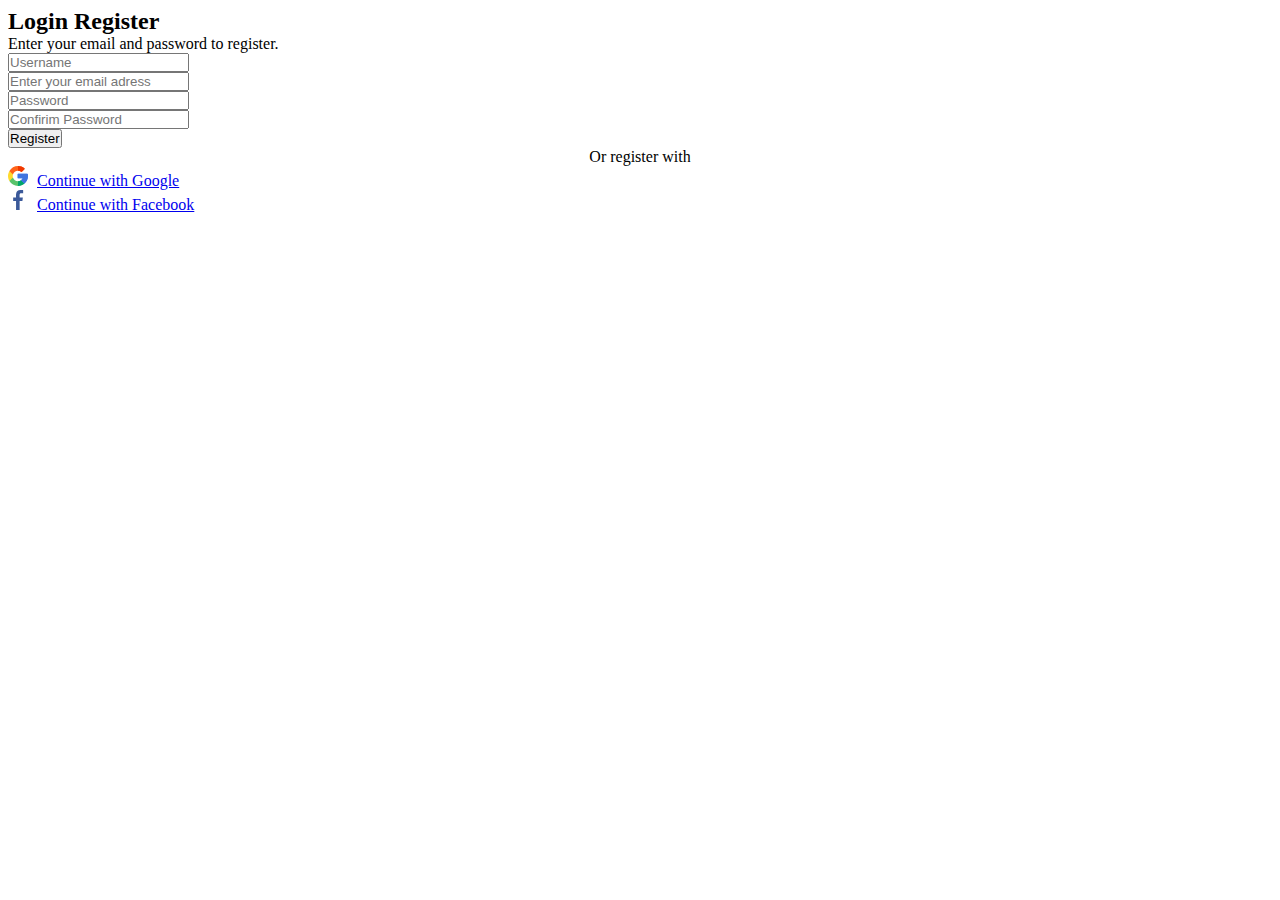
<file: registration.html>
<!DOCTYPE html>
<html lang="en">
<head>
    <meta charset="UTF-8">
    <meta name="viewport" content="width=device-width, initial-scale=1.0">
    <title>greenshop</title>
    <link rel="stylesheet" type="text/css" href="css/style_preproc.css">
</head>
<body>
    <div class="box">
    <h2 class="log_reg">Login <span class="log_reg1">Register</span></h2>
<p class="Login">Enter your email and password to register.</p>
<form>
    <div class="input">
    <form action="#" method="get" name="register" >
        <input class="text" id="Username" type="text" name="first_name"  placeholder="Username">
    </div>
    
    <div class="input">
        <form action="#" method="get" name="register" >
            <input class="text" id="Email" type="text" name="Email"  placeholder="Enter your email adress">
        </div>

        <div class="input">
        <form action="#" method="get" name="register">
            <input class="text" id="password" type="text" name="password"  placeholder="Password">
        </div>
        <div class="input2">
            <form action="#" method="get" name="register">
                <input class="text" id="password" type="text" name="password"  placeholder="Confirim Password">
            </div>
           
            <div class="button">
                <button class="button2" type="submit">Register</button>
                </div>

                <p class="register" style="text-align: center;">Or register with</p>
            
                <div class="reg">
                    <a href="#" > <img src="images/Group.svg" alt="Google" style="padding-right: 9px;">Continue with Google</a>
                  </div>          
                
                <div class="reg">
                    <a href="#"><img src="images/facebook 1.svg" alt="Facebook" style="padding-right: 9px;">Continue with Facebook</a>
                </div>
</form>
</body>
</html>
</file>
<file: css/style_preproc.css>
@charset "UTF-8";

@font-face {
  font-family: "cera_proregular";
  src: url("../fonts/cerapro-regular-webfont.eot");
  src: url("../fonts/cerapro-regular-webfont.eot?#iefix") format("embedded-opentype"), url("../fonts/cerapro-regular-webfont.woff2") format("woff2"), url("../fonts/cerapro-regular-webfont.woff") format("woff"), url("../fonts/cerapro-regular-webfont.ttf") format("truetype"), url("../fonts/cerapro-regular-webfont.svg#cera_proregular") format("svg");
  font-weight: normal;
  font-style: normal;
}
@font-face {
  font-family: "Cera_Pro_Bold";
  src: local("Cera Pro Bold"), local("Cera-Pro-Bold"), url("../fonts/CeraPro-Bold/CeraPro-Bold.woff2") format("woff2"), url("../fonts/CeraPro-Bold/CeraPro-Bold.woff") format("woff"), url("../fonts/CeraPro-Bold/CeraPro-Bold.ttf") format("truetype");
  font-weight: 700;
  font-style: normal;
}
@font-face {
  font-family: "Cera_Pro_Black";
  src: local("../fonts/CeraPro-Black/Cera Pro Black"), local("Cera-Pro-Black"), url("../fonts/CeraPro-Black/CeraPro-Black.woff2") format("woff2"), url("../fonts/CeraPro-Black/CeraPro-Black.woff") format("woff"), url("../fonts/CeraPro-Black/CeraPro-Black.ttf") format("truetype");
  font-weight: 900;
  font-style: normal;
}
@font-face {
  font-family: "Cera_Pro_Medium";
  src: local("Cera Pro Medium"), local("Cera-Pro-Medium"), url("../fonts/CeraPro-Medium/CeraPro-Medium.woff2") format("woff2"), url("../fonts/CeraPro-Medium/CeraPro-Medium.woff") format("woff"), url("../fonts/CeraPro-Medium/CeraPro-Medium.ttf") format("truetype");
  font-weight: 500;
  font-style: normal;
}
.container {
  max-width: 1200px;
  margin: auto;
}

body * {
  padding: 0;
  margin: 0;
  box-sizing: border-box;
}
body #preloader_Registration {
  position: fixed;
  top: 0;
  left: 0;
  width: 100%;
  height: 100%;
  background-color: #e5e5e5;
  display: flex;
  align-items: center;
  justify-content: center;
  z-index: 1000;
  animation: fadeOut 1s ease 2s forwards;
}
body #preloader_Registration .loader_Registration {
  border: 20px solid #f3f3f3;
  border-radius: 50%;
  border-top: 20px solid #46a358;
  width: 200px;
  height: 200px;
  animation: spin 1s linear infinite;
}
@keyframes spin {
  0% {
    transform: rotate(0deg);
  }
  100% {
    transform: rotate(360deg);
  }
}
@keyframes fadeOut {
  0% {
    opacity: 1;
  }
  100% {
    opacity: 0;
    visibility: hidden;
  }
}
body .blok {
  font-family: "cera_proregular";
  max-width: 500px;
  border: solid 2px black;
  margin: auto;
  padding: 50px 100px 0 100px;
}
@media screen and (max-width: 440px) {
  body .blok {
    max-width: 440px;
    padding: 50px 50px 0 50px;
  }
}
@media screen and (max-width: 390px) {
  body .blok {
    max-width: 390px;
    padding: 40px 50px 0 50px;
  }
}
@media screen and (max-width: 320px) {
  body .blok {
    max-width: 320px;
    padding: 40px 30px 0 30px;
  }
}
body .blok h1 {
  font-weight: 500;
  font-size: 20px;
  line-height: 80%;
  color: #3d3d3d;
  text-align: center;
  margin-bottom: 40px;
}
body .blok h1 #text_I {
  font-weight: 250;
  font-size: 18px;
  line-height: 89%;
  color: #3d3d3d;
}
body .blok h1 #text_Register {
  color: #46a358;
}
body .blok h2 {
  color: #3d3d3d;
  font-size: 13px;
  line-height: 123%;
  font-weight: 400;
  margin-bottom: 14px;
}
body .blok form {
  position: relative;
  margin-bottom: 25px;
}
body .blok form input {
  position: relative;
  width: 300px;
  height: 40px;
  border: solid 1px #EAEAEA;
  border-radius: 5px;
  padding-left: 14px;
  font-weight: 400;
  font-size: 14px;
  line-height: 114%;
  color: #a5a5a5;
  margin-bottom: 16px;
}
@media screen and (max-width: 390px) {
  body .blok form input {
    width: 250px;
  }
}
body .blok form .Hide {
  position: absolute;
  width: 20px;
  height: 20px;
  left: 270px;
  top: 122px;
  background-color: #ffffff;
  border: none;
}
@media screen and (max-width: 390px) {
  body .blok form .Hide {
    left: 220px;
  }
}
body .blok .batonRegister {
  width: 300px;
  height: 45px;
  background-color: #46a358;
  border-radius: 5px;
  margin-bottom: 36px;
}
@media screen and (max-width: 390px) {
  body .blok .batonRegister {
    width: 250px;
  }
}
body .blok .batonRegister .textRegister {
  color: #fff;
  font-weight: 700;
  font-size: 16px;
  line-height: 100%;
}
body .blok .orRegister {
  display: flex;
  align-items: center;
  justify-content: center;
  text-align: center;
  font-weight: 400;
  font-size: 13px;
  line-height: 123%;
  color: #3d3d3d;
  margin-bottom: 27px;
  white-space: nowrap;
}
body .blok .orRegister:before {
  content: "";
  flex: 1;
  border-bottom: 1px solid #eaeaea;
  margin: 2px 7px 0 0;
}
body .blok .orRegister:after {
  content: "";
  flex: 1;
  border-bottom: 1px solid #eaeaea;
  margin: 2px 0 0 7px;
}
body .blok a {
  display: flex;
  text-decoration: none;
  width: 300px;
  height: 40px;
  font-weight: 500;
  font-size: 13px;
  line-height: 123%;
  text-align: center;
  color: #727272;
  border: solid 1px #EAEAEA;
  border-radius: 5px;
  justify-content: center;
  align-items: center;
  margin-bottom: 15px;
}
@media screen and (max-width: 390px) {
  body .blok a {
    width: 250px;
  }
}
body .blok a img {
  margin-right: 9px;
}
body .blok .footer_green {
  width: 497px;
  height: 5px;
  background-color: #46a358;
  margin-top: 40px;
  margin-left: -100px;
}

header {
  padding-top: 20px;
  margin-bottom: 7px;
}
@media screen and (max-width: 1200px) {
  header {
    margin-right: 10px;
    margin-left: 10px;
  }
}
@media screen and (max-width: 992px) {
  header {
    max-width: 992px;
  }
}
@media screen and (max-width: 820px) {
  header {
    max-width: 820px;
  }
}
@media screen and (max-width: 768px) {
  header {
    max-width: 768px;
  }
}

header .container {
  display: flex;
  justify-content: space-between;
  align-items: center;
  border-bottom: 1px solid rgba(70, 163, 88, 0.5);
}
@media screen and (max-width: 540px) {
  header .container {
    flex-direction: column;
    position: relative;
    align-items: stretch;
  }
}
header .container .logo {
  margin-bottom: 18px;
  display: inline-block;
}
@media screen and (max-width: 540px) {
  header .container .logo {
    margin-left: 15px;
    margin-bottom: 50px;
  }
}
header .container nav ul {
  display: flex;
  gap: 50px;
}
@media screen and (max-width: 768px) {
  header .container nav ul {
    gap: 15px;
  }
}
@media screen and (max-width: 540px) {
  header .container nav ul {
    gap: 30px;
    position: absolute;
    left: 15px;
    right: 15px;
    top: 45px;
  }
}
header .container nav ul li a {
  font-family: "cera_proregular";
  font-weight: 400;
  font-size: 16px;
  color: #3d3d3d;
  text-decoration: none;
}
header .container nav ul li:after {
  display: block;
  width: 0;
  content: "";
  background-color: #46a358;
  height: 3px;
  margin-top: 25px;
  transition: 0.4s;
}
header .container nav ul li:hover:after {
  width: 100%;
}
header .container nav ul li:hover .sab_menu {
  display: flex;
}
header .container nav ul .dropdown {
  position: relative;
}
header .container nav ul .dropdown .sab_menu {
  padding-top: 40px;
  position: absolute;
  min-width: 188px;
  flex-direction: column;
  gap: 0;
  display: none;
}
@media screen and (max-width: 540px) {
  header .container nav ul .dropdown .sab_menu {
    left: -50px;
  }
}
header .container nav ul .dropdown .sab_menu li {
  background: #edf6ee;
}
header .container nav ul .dropdown .sab_menu li:after {
  display: none;
}
header .container nav ul .dropdown .sab_menu li a {
  padding-top: 7px;
  padding-bottom: 9px;
  padding-left: 14px;
  display: block;
}
header .container nav ul .dropdown .sab_menu li:hover {
  background-color: #46a358;
}
header .container nav ul .dropdown .sab_menu li:hover > a {
  color: #ffffff;
  font-family: Cera_Pro_Bold;
}
header .container nav ul .dropdown .sab_menu .dropdown_2 {
  position: relative;
}
header .container nav ul .dropdown .sab_menu .dropdown_2 .arrow_dropdown_2:after {
  content: url("../images/arrow_list.svg");
  position: absolute;
  right: 13px;
}
@media screen and (max-width: 540px) {
  header .container nav ul .dropdown .sab_menu .dropdown_2 .arrow_dropdown_2:after {
    transform: rotate(90deg);
  }
}
header .container nav ul .dropdown .sab_menu .dropdown_2:hover > a:after {
  content: url("../images/arrow_list_white.svg");
  top: 10px;
  position: absolute;
  transform: rotate(180deg);
}
header .container nav ul .dropdown .sab_menu .dropdown_2:hover .sab_menu2 {
  display: block;
}
header .container nav ul .dropdown .sab_menu .dropdown_2 .sab_menu2 {
  min-width: 178px;
  position: absolute;
  left: 188px;
  top: 0;
  display: none;
  list-style: none;
  flex-direction: column;
  gap: 0;
}
@media screen and (max-width: 540px) {
  header .container nav ul .dropdown .sab_menu .dropdown_2 .sab_menu2 {
    left: 5px;
    top: 31px;
  }
}
header ul {
  display: flex;
  justify-content: center;
  gap: 30px;
}
@media screen and (max-width: 540px) {
  header ul {
    position: absolute;
    right: 0;
    margin-bottom: 40px;
    gap: 15px;
  }
}
header ul li .Cart {
  position: relative;
}
header ul li .Cart span {
  position: absolute;
  text-decoration: none;
  font-weight: 500;
  font-size: 10px;
  color: #fff;
  padding: 0 3px;
  background: #46a358;
  border: solid 2px #fff;
  border-radius: 7px;
  margin-top: 0;
  margin-left: -12px;
}
header ul li .login {
  font-family: "cera_proregular";
  font-weight: 500;
  font-size: 16px;
  color: #fff;
  text-decoration: none;
  padding: 7px 17px;
  background: #46a358;
  border-radius: 6px;
  display: flex;
  align-items: center;
  margin-top: -7px;
  margin-right: 10px;
  margin-bottom: 18px;
}
header ul li .login:before {
  content: "";
  display: inline-block;
  width: 20px;
  height: 20px;
  background-image: url("../images/Logout.svg");
  margin-right: 4px;
}
.card_price span {
  text-decoration: line-through;
  color: #CBCBCB;
  margin-left: 16px;
}

main {
  max-width: 1200px;
  margin: auto;
}
@media screen and (max-width: 1200px) {
  main {
    margin-right: 15px;
    margin-left: 15px;
  }
}
@media screen and (max-width: 992px) {
  main {
    max-width: 992px;
  }
}
@media screen and (max-width: 820px) {
  main {
    max-width: 820px;
  }
}
@media screen and (max-width: 768px) {
  main {
    max-width: 768px;
  }
}
main .WelcomToGreenshop {
  display: flex;
  background-color: #fbfbfb;
  margin-bottom: 31px;
}
@media screen and (max-width: 768px) {
  main .WelcomToGreenshop {
    max-width: 400px;
  }
}
@media screen and (max-width: 540px) {
  main .WelcomToGreenshop {
    flex-direction: column;
  }
}
main .WelcomToGreenshop .WelcomToGreenshop1 {
  margin-right: 15px;
  margin-left: 15px;
  max-width: 650px;
  margin-left: 40px;
  padding-top: 68px;
}
@media screen and (max-width: 992px) {
  main .WelcomToGreenshop .WelcomToGreenshop1 {
    max-width: 550px;
  }
}
@media screen and (max-width: 820px) {
  main .WelcomToGreenshop .WelcomToGreenshop1 {
    max-width: 450px;
  }
}
@media screen and (max-width: 540px) {
  main .WelcomToGreenshop .WelcomToGreenshop1 {
    flex-direction: column;
  }
}
@media screen and (max-width: 375px) {
  main .WelcomToGreenshop .WelcomToGreenshop1 {
    font-size: 35px;
  }
}
main .WelcomToGreenshop .WelcomToGreenshop1 .p1 {
  font-family: "Cera_Pro_Medium";
  font-size: 14px;
  line-height: 114%;
  letter-spacing: 0.1em;
  text-transform: uppercase;
  color: #3d3d3d;
  padding-bottom: 7px;
}
main .WelcomToGreenshop .WelcomToGreenshop1 h1 {
  font-family: "Cera_Pro_Black";
  font-weight: 900;
  font-size: 70px;
  text-align: left;
  line-height: 100%;
  text-transform: uppercase;
  color: #3d3d3d;
  padding-bottom: 5px;
}
@media screen and (max-width: 992px) {
  main .WelcomToGreenshop .WelcomToGreenshop1 h1 {
    font-size: 50px;
  }
}
@media screen and (max-width: 768px) {
  main .WelcomToGreenshop .WelcomToGreenshop1 h1 {
    font-size: 30px;
  }
}
@media screen and (max-width: 540px) {
  main .WelcomToGreenshop .WelcomToGreenshop1 h1 {
    font-size: 40px;
  }
}
main .WelcomToGreenshop .WelcomToGreenshop1 h1 .PLANET {
  color: #46a358;
}
main .WelcomToGreenshop .WelcomToGreenshop1 .p2 {
  font-family: "cera_proregular";
  font-weight: 400;
  font-size: 14px;
  line-height: 171%;
  color: #727272;
  padding-bottom: 44px;
}
main .WelcomToGreenshop .WelcomToGreenshop1 .SHOPNOW {
  width: 140px;
  height: 40px;
  display: inline-block;
  font-family: "Cera_Pro_Bold";
  font-weight: 700;
  font-size: 16px;
  line-height: 40px;
  text-decoration: none;
  text-transform: uppercase;
  text-align: center;
  padding: 0 17px;
  color: #fff;
  background: #46a358;
  border-radius: 6px;
}
main .WelcomToGreenshop .WelcomToGreenshop1 .SHOPNOW:hover {
  background-color: #41d243;
  color: #3d3d3d;
  transition: 0.3s;
}
main .WelcomToGreenshop img {
  max-width: 550px;
}
@media screen and (max-width: 1024px) {
  main .WelcomToGreenshop img {
    max-width: 450px;
  }
}
@media screen and (max-width: 992px) {
  main .WelcomToGreenshop img {
    max-width: 400px;
  }
}
@media screen and (max-width: 820px) {
  main .WelcomToGreenshop img {
    max-width: 350px;
  }
}
@media screen and (max-width: 768px) {
  main .WelcomToGreenshop img {
    max-width: 300px;
  }
}
main .product .container {
  display: flex;
  justify-content: space-between;
}
@media screen and (max-width: 440px) {
  main .product .container {
    flex-direction: column;
  }
}
main .product .container .left_side {
  max-width: 310px;
  max-height: 768px;
  background-color: #fbfbfb;
}
@media screen and (max-width: 1200px) {
  main .product .container .left_side {
    max-width: 200px;
    margin-right: 15px;
    margin-left: 15px;
  }
}
@media screen and (max-width: 440px) {
  main .product .container .left_side {
    max-width: 440px;
    max-height: 768px;
    background-color: #fbfbfb;
    margin: 15px;
    border-bottom: 1px solid rgba(70, 163, 88, 0.5);
  }
}
main .product .container .left_side h4 {
  font-family: "cera_proregular";
  margin-top: 14px;
  margin-left: 18px;
  margin-bottom: 20px;
  font-weight: 700;
  font-size: 18px;
  line-height: 89%;
  color: #3d3d3d;
}
main .product .container .left_side ul {
  margin-bottom: 36px;
}
main .product .container .left_side ul li {
  margin-bottom: 20px;
}
main .product .container .left_side ul li a {
  font-family: "cera_proregular";
  font-weight: 400;
  font-size: 15px;
  color: #3d3d3d;
  text-decoration: none;
  margin-right: 15px;
  margin-left: 30px;
  display: flex;
  justify-content: space-between;
  align-items: center;
}
main .product .container .left_side ul li a:hover {
  font-family: Cera_Pro_Bold;
  color: #46a358;
}
main .product .container .left_side .price-range {
  max-width: 300px;
}
main .product .container .left_side .price-range h3 {
  font-family: Cera_Pro_Bold;
  font-weight: 700;
  font-size: 18px;
  line-height: 89%;
  color: #3d3d3d;
  margin-left: 18px;
  margin-bottom: 29px;
}
main .product .container .left_side .price-range .range-slider {
  max-width: 250px;
  position: relative;
  margin-bottom: 60px;
  margin-left: 30px;
}
@media screen and (max-width: 1200px) {
  main .product .container .left_side .price-range .range-slider {
    max-width: 160px;
  }
}
@media screen and (max-width: 440px) {
  main .product .container .left_side .price-range .range-slider {
    max-width: 300px;
  }
}
main .product .container .left_side .price-range .range-slider .slider {
  -webkit-appearance: none;
  -moz-appearance: none;
       appearance: none;
  width: 100%;
  height: 6px;
  background: #46a358;
  border-radius: 5px;
  outline: none;
  opacity: 0.8;
  margin: 5px 0;
  cursor: pointer;
  position: absolute;
}
main .product .container .left_side .price-range .range-slider .slider:hover {
  opacity: 1;
}
main .product .container .left_side .price-range .range-slider .slider::-webkit-slider-thumb {
  -webkit-appearance: none;
  appearance: none;
  width: 20px;
  height: 20px;
  background: #46a358;
  border-radius: 50%;
  cursor: pointer;
  border: 2px solid #ffffff;
  box-shadow: 0 0 5px rgba(0, 0, 0, 0.2);
}
main .product .container .left_side .price-range .range-slider .slider::-moz-range-thumb {
  width: 20px;
  height: 20px;
  background: #46a358;
  border-radius: 50%;
  cursor: pointer;
  border: 2px solid #ffffff;
  box-shadow: 0 0 5px rgba(0, 0, 0, 0.2);
}
main .product .container .left_side .price-range p {
  font-family: "cera_proregular";
  font-weight: 400;
  font-size: 15px;
  line-height: 107%;
  color: #3d3d3d;
  margin-left: 30px;
  margin-bottom: 24px;
}
main .product .container .left_side .price-range p span {
  font-family: Cera_Pro_Bold;
  font-weight: 700;
  color: #46a358;
}
main .product .container .left_side .price-range .filter-button {
  width: 90px;
  height: 35px;
  background-color: #46a358;
  border: none;
  color: white;
  text-align: center;
  text-decoration: none;
  display: inline-block;
  font-size: 16px;
  cursor: pointer;
  border-radius: 5px;
  transition: background-color 0.3s ease;
  margin-left: 30px;
  margin-bottom: 46px;
}
main .product .container .left_side .price-range .filter-button:hover {
  background-color: #41d243;
  color: #3d3d3d;
  transition: 0.3s;
}
main .product .container .left_side img {
  width: 100%;
}
@media screen and (max-width: 440px) {
  main .product .container .left_side img {
    display: none;
  }
}
main .product .container .rite_side {
  max-width: 840px;
  width: 100%;
}
@media screen and (max-width: 1200px) {
  main .product .container .rite_side {
    max-width: 980px;
  }
}
@media screen and (max-width: 1024px) {
  main .product .container .rite_side {
    max-width: 800px;
  }
}
@media screen and (max-width: 992px) {
  main .product .container .rite_side {
    max-width: 780px;
  }
}
@media screen and (max-width: 768px) {
  main .product .container .rite_side {
    max-width: 560px;
  }
}
@media screen and (max-width: 440px) {
  main .product .container .rite_side {
    max-width: 440px;
  }
}
main .product .container .rite_side .product_sort {
  display: flex;
  font-family: "cera_proregular";
  margin-bottom: 31px;
}
main .product .container .rite_side .product_sort ul {
  display: flex;
  text-decoration: none;
  gap: 40px;
}
@media screen and (max-width: 1200px) {
  main .product .container .rite_side .product_sort ul {
    margin-left: 15px;
    margin-right: 15px;
  }
}
@media screen and (max-width: 992px) {
  main .product .container .rite_side .product_sort ul {
    margin-left: 15px;
  }
}
@media screen and (max-width: 768px) {
  main .product .container .rite_side .product_sort ul {
    flex-direction: column;
    gap: 1px;
  }
}
@media screen and (max-width: 440px) {
  main .product .container .rite_side .product_sort ul {
    flex-direction: column;
    gap: 10px;
  }
}
main .product .container .rite_side .product_sort ul li a {
  font-family: "cera_proregular";
  font-weight: 400;
  font-size: 15px;
  color: #3d3d3d;
  text-decoration: none;
}
main .product .container .rite_side .product_sort ul li a:hover {
  font-family: Cera_Pro_Bold;
  color: #46a358;
  display: block;
  width: 100%;
}
main .product .container .rite_side .product_sort ul li a:after {
  display: block;
  width: 0;
  content: "";
  background-color: #46a358;
  height: 3px;
  margin-top: 7px;
}
main .product .container .rite_side .product_sort ul li a:hover:after {
  width: 100%;
}
main .product .container .rite_side .product_sort p {
  font-family: "cera_proregular";
  font-weight: 400;
  font-size: 15px;
  margin-left: 385px;
  color: #3d3d3d;
}
@media screen and (max-width: 1200px) {
  main .product .container .rite_side .product_sort p {
    margin-left: 300px;
  }
}
@media screen and (max-width: 1024px) {
  main .product .container .rite_side .product_sort p {
    margin-left: 250px;
  }
}
@media screen and (max-width: 992px) {
  main .product .container .rite_side .product_sort p {
    margin-left: 100px;
  }
}
@media screen and (max-width: 768px) {
  main .product .container .rite_side .product_sort p {
    margin-left: 100px;
  }
}
@media screen and (max-width: 540px) {
  main .product .container .rite_side .product_sort p {
    margin-left: 15px;
  }
}
@media screen and (max-width: 440px) {
  main .product .container .rite_side .product_sort p {
    margin-left: 70px;
  }
}
main .product .container .rite_side .product_sort svg {
  margin-left: 5px;
}
main .product .container .rite_side .main_product_items {
  display: flex;
  flex-wrap: wrap;
  gap: 33px;
}
@media screen and (max-width: 1200px) {
  main .product .container .rite_side .main_product_items {
    gap: 10px;
  }
}
@media screen and (max-width: 992px) {
  main .product .container .rite_side .main_product_items {
    justify-content: space-around;
  }
}
@media screen and (max-width: 440px) {
  main .product .container .rite_side .main_product_items {
    gap: 10px;
  }
}
main .product .container .rite_side .main_product_items article {
  max-width: 258px;
  border-top: solid 1px transparent;
  position: relative;
  margin-bottom: 70px;
}
@media screen and (max-width: 440px) {
  main .product .container .rite_side .main_product_items article {
    max-width: 440px;
  }
}
main .product .container .rite_side .main_product_items article:hover {
  border-top: solid 1px #46a358;
}
main .product .container .rite_side .main_product_items article:hover .Purchase {
  visibility: visible;
}
main .product .container .rite_side .main_product_items article .Purchase {
  display: flex;
  position: absolute;
  top: 258px;
  gap: 26px;
  justify-content: center;
  width: 250px;
  visibility: hidden;
}
main .product .container .rite_side .main_product_items article .Purchase .svg_container {
  position: relative;
}
main .product .container .rite_side .main_product_items article .Purchase .svg_container .svg_default {
  display: block;
}
main .product .container .rite_side .main_product_items article .Purchase .svg_container .svg_hover {
  display: none;
}
main .product .container .rite_side .main_product_items article .Purchase .svg_container:hover .svg_default {
  display: none;
}
main .product .container .rite_side .main_product_items article .Purchase .svg_container:hover .svg_hover {
  display: block;
}
main .product .container .rite_side .main_product_items article .Purchase img {
  width: 20px;
  height: 20px;
  background-color: transparent;
}
main .product .container .rite_side .main_product_items article img {
  width: 250px;
  height: 250px;
  background-color: #fbfbfb;
  margin-top: 24px;
  margin-bottom: 38px;
}
@media screen and (max-width: 440px) {
  main .product .container .rite_side .main_product_items article img {
    justify-content: center;
  }
}
main .product .container .rite_side .main_product_items article .sale {
  text-align: center;
  width: 80px;
  height: 29px;
  margin-top: 14px;
  position: absolute;
  background-color: #46a358;
  display: inline-block;
}
@media screen and (max-width: 440px) {
  main .product .container .rite_side .main_product_items article .sale {
    margin-top: 20px;
    margin-left: 20px;
  }
}
main .product .container .rite_side .main_product_items article .sale p {
  font-family: "Cera_Pro_Medium";
  font-weight: 500;
  font-size: 16px;
  line-height: 100%;
  color: #fff;
  padding-top: 6px;
}
@media screen and (max-width: 440px) {
  main .product .container .rite_side .main_product_items article .sale p {
    margin-left: 0;
  }
}
@keyframes pulse {
  0% {
    transform: scale(1);
  }
  50% {
    transform: scale(1.3);
  }
  100% {
    transform: scale(1);
  }
}
main .product .container .rite_side .main_product_items article p {
  font-family: "cera_proregular";
  font-weight: 400;
  font-size: 16px;
  color: #3d3d3d;
  margin-bottom: 6px;
}
main .product .container .rite_side .main_product_items article a {
  font-family: "cera_proregular";
  font-weight: 700;
  font-size: 18px;
  color: #46a358;
  text-decoration: none;
}
main .product .container .rite_side .pages {
  display: flex;
  margin-bottom: 94px;
  gap: 10px;
  justify-content: flex-end;
}
@media screen and (max-width: 1200px) {
  main .product .container .rite_side .pages {
    margin-right: 15px;
    margin-left: 15px;
  }
}
@media screen and (max-width: 440px) {
  main .product .container .rite_side .pages {
    padding-top: 5px;
    margin-right: 15px;
    margin-left: 15px;
    border-top: 1px solid rgba(70, 163, 88, 0.5);
  }
}
main .product .container .rite_side .pages li {
  display: flex;
  width: 35px;
  height: 35px;
  border-radius: 4px;
  border: 1px solid #e5e5e5;
  transition: 0.3s;
}
main .product .container .rite_side .pages li a {
  font-family: "cera_proregular";
  font-weight: 300;
  line-height: 89%;
  font-size: 18px;
  color: #3d3d3d;
  text-decoration: none;
  display: block;
  padding: 9px 13px;
}
main .product .container .rite_side .pages li:hover {
  background-color: #46a358;
  transition: 0.3s;
}
main .product .container .rite_side .pages li:hover > a {
  color: #ffffff;
}
main .product .container .rite_side .pages li:last-of-type:hover svg path {
  stroke: #ffffff;
  transition: 0.3s;
}
main .new_find_more {
  margin-bottom: 138px;
}
main .new_find_more .container {
  display: flex;
  gap: 28px;
}
@media screen and (max-width: 992px) {
  main .new_find_more .container {
    justify-content: space-around;
  }
}
@media screen and (max-width: 540px) {
  main .new_find_more .container {
    flex-direction: column;
  }
}
main .new_find_more .container article {
  text-align: right;
}
@media screen and (max-width: 540px) {
  main .new_find_more .container article {
    text-align: left;
    margin-left: 15px;
  }
}
main .new_find_more .container article h3 {
  font-family: "Cera_Pro_Black";
  font-weight: 900;
  font-size: 18px;
  line-height: 133%;
  text-align: right;
  text-transform: uppercase;
  color: #3d3d3d;
  margin-top: 69px;
  margin-bottom: 9px;
  margin-left: 140px;
}
@media screen and (max-width: 992px) {
  main .new_find_more .container article h3 {
    margin-top: 20px;
    margin-bottom: 9px;
    margin-left: 40px;
  }
}
@media screen and (max-width: 540px) {
  main .new_find_more .container article h3 {
    text-align: left;
    margin-left: 15px;
  }
}
main .new_find_more .container article p {
  font-family: "cera_proregular";
  font-weight: 400;
  font-size: 14px;
  line-height: 171%;
  margin-bottom: 25px;
  color: #727272;
}
main .new_find_more .container article .Arrow {
  font-family: "Cera_Pro_Medium";
  font-weight: 500;
  font-size: 14px;
  line-height: 143%;
  color: #fff;
  text-decoration: none;
  padding: 10px 28px;
  background: #46a358;
  border-radius: 6px;
  align-items: center;
}
main .new_find_more .container article .Arrow:after {
  content: "";
  display: inline-block;
  width: 18px;
  height: 14px;
  background-image: url("../images/ArrowRight.svg");
  margin-left: 6px;
}

main .new_find_more .container article .Arrow:hover:after {
  content: "";
  background-image: url("../images/ArrowRight_gree.svg");
}
main .new_find_more .container .Find_More_left {
  max-width: 586px;
  display: flex;
  padding-right: 33px;
  background-color: #fbfbfb;
}
@media screen and (max-width: 1024px) {
  main .new_find_more .container .Find_More_left {
    max-width: 510px;
    padding-right: 5px;
    padding-bottom: 20px;
  }
}
@media screen and (max-width: 540px) {
  main .new_find_more .container .Find_More_left {
    max-width: 440px;
    flex-direction: column;
  }
}
main .new_find_more .container .Find_More_left .images_find_more {
  max-width: 287px;
  align-content: center;
  background-color: #fbfbfb;
}
@media screen and (max-width: 540px) {
  main .new_find_more .container .Find_More_left .images_find_more {
    margin-left: 15px;
  }
}
main .new_find_more .container .Find_More_left .images_find_more img {
  width: 100%;
  background-color: #fbfbfb;
}
main .new_find_more .container .Find_More_rite {
  max-width: 586px;
  display: flex;
  padding-right: 33px;
  background-color: #fbfbfb;
}
@media screen and (max-width: 1024px) {
  main .new_find_more .container .Find_More_rite {
    max-width: 400px;
    padding-right: 5px;
    padding-bottom: 20px;
  }
}
@media screen and (max-width: 540px) {
  main .new_find_more .container .Find_More_rite {
    max-width: 440px;
    flex-direction: column;
    padding-bottom: 20px;
  }
}
main .new_find_more .container .Find_More_rite .images_find_more {
  max-width: 287px;
  align-content: center;
  background-color: #fbfbfb;
}
@media screen and (max-width: 540px) {
  main .new_find_more .container .Find_More_rite .images_find_more {
    margin-left: 15px;
  }
}
main .new_find_more .container .Find_More_rite .images_find_more img {
  width: 100%;
  background-color: #fbfbfb;
}
main .Blog_Post {
  margin-bottom: 100px;
}
main .Blog_Post h2 {
  font-family: "Cera_Pro_Bold";
  font-weight: 700;
  font-size: 30px;
  line-height: 53%;
  text-align: center;
  color: #3d3d3d;
  margin-bottom: 15px;
}
main .Blog_Post p {
  font-family: "cera_proregular";
  font-weight: 400;
  font-size: 14px;
  line-height: 171%;
  text-align: center;
  color: #727272;
  margin-bottom: 35px;
}
main .Blog_Post .Blog_Post_footer {
  display: flex;
  gap: 44px;
}
@media screen and (max-width: 1024px) {
  main .Blog_Post .Blog_Post_footer {
    gap: 20px;
  }
}
@media screen and (max-width: 768px) {
  main .Blog_Post .Blog_Post_footer {
    flex-wrap: wrap;
    justify-content: space-around;
    gap: 20px;
  }
}
@media screen and (max-width: 440px) {
  main .Blog_Post .Blog_Post_footer {
    flex-direction: column;
  }
}
main .Blog_Post .Blog_Post_footer article {
  max-width: 268px;
  background-color: #fbfbfb;
}
@media screen and (max-width: 1024px) {
  main .Blog_Post .Blog_Post_footer article {
    max-width: 250px;
  }
}
@media screen and (max-width: 768px) {
  main .Blog_Post .Blog_Post_footer article {
    max-width: 240px;
  }
}
@media screen and (max-width: 440px) {
  main .Blog_Post .Blog_Post_footer article {
    max-width: 440px;
    margin-left: 15px;
    margin-right: 15px;
  }
}
main .Blog_Post .Blog_Post_footer article img {
  width: 100%;
  margin-bottom: 9px;
}
main .Blog_Post .Blog_Post_footer article .text_block {
  margin-left: 15px;
}
main .Blog_Post .Blog_Post_footer article .text_block h6 {
  font-family: "cera_proregular";
  font-weight: 500;
  font-size: 14px;
  line-height: 114%;
  text-align: left;
  color: #46a358;
  margin-bottom: 4px;
}
main .Blog_Post .Blog_Post_footer article .text_block h3 {
  font-family: "cera_proregular";
  font-weight: 700;
  font-size: 20px;
  line-height: 130%;
  text-align: left;
  color: #3d3d3d;
  margin-bottom: 4px;
}
main .Blog_Post .Blog_Post_footer article .text_block p {
  font-family: "cera_proregular";
  font-weight: 400;
  font-size: 14px;
  line-height: 157%;
  text-align: left;
  color: #727272;
  margin-bottom: 9px;
}
main .Blog_Post .Blog_Post_footer article .text_block a {
  font-family: "cera_proregular";
  font-weight: 500;
  font-size: 14px;
  line-height: 114%;
  display: flex;
}
main .Blog_Post .Blog_Post_footer article .text_block .Read_More_Arrow {
  display: inline-flex;
  align-items: center;
  gap: 5px;
  text-decoration: none;
  transition: color 0.3s ease;
  color: #3d3d3d;
}
main .Blog_Post .Blog_Post_footer article .text_block .Read_More_Arrow:hover {
  color: #46a358;
  transition: 0.3s;
}
main .Blog_Post .Blog_Post_footer article .text_block .Read_More_Arrow:after {
  content: "➜";
}
main .Blog_Post_info .Footer_info {
  display: flex;
  background-color: #fbfbfb;
  margin-bottom: 15px;
}
@media screen and (max-width: 768px) {
  main .Blog_Post_info .Footer_info {
    flex-direction: column;
  }
}
main .Blog_Post_info .Footer_info .article_info {
  max-width: 204px;
  margin: 25px;
}
@media screen and (max-width: 1024px) {
  main .Blog_Post_info .Footer_info .article_info {
    max-width: 190px;
  }
}
@media screen and (max-width: 768px) {
  main .Blog_Post_info .Footer_info .article_info {
    max-width: 768px;
    padding-top: 10px;
    border-top: 1px solid rgba(70, 163, 88, 0.5);
  }
}
main .Blog_Post_info .Footer_info .article_info img {
  width: 85px;
  height: 95px;
  margin-bottom: 15px;
}
main .Blog_Post_info .Footer_info .article_info h6 {
  font-family: Cera_Pro_Bold;
  font-weight: 700;
  font-size: 17px;
  line-height: 94%;
  color: #3d3d3d;
  margin-bottom: 9px;
}
main .Blog_Post_info .Footer_info .article_info p {
  font-family: cera_proregular;
  font-weight: 400;
  font-size: 14px;
  line-height: 157%;
  color: #727272;
}
main .Blog_Post_info .Footer_info .vertical-line {
  width: 1px;
  height: 187px;
  margin: 31px 5px;
  background: rgba(70, 163, 88, 0.1);
}
@media screen and (max-width: 768px) {
  main .Blog_Post_info .Footer_info .vertical-line {
    display: none;
  }
}
main .Blog_Post_info .Footer_info .Would_you_like {
  max-width: 355px;
  margin: 25px;
  padding-top: 13px;
}
@media screen and (max-width: 992px) {
  main .Blog_Post_info .Footer_info .Would_you_like {
    max-width: 250px;
  }
}
@media screen and (max-width: 768px) {
  main .Blog_Post_info .Footer_info .Would_you_like {
    max-width: 768px;
    border-top: 1px solid rgba(70, 163, 88, 0.5);
  }
}
main .Blog_Post_info .Footer_info .Would_you_like h6 {
  font-family: Cera_Pro_Bold;
  font-weight: 700;
  font-size: 17px;
  line-height: 94%;
  color: #3d3d3d;
  margin-bottom: 25px;
}
main .Blog_Post_info .Footer_info .Would_you_like .Join {
  display: flex;
  margin-bottom: 18px;
}
main .Blog_Post_info .Footer_info .Would_you_like .Join input {
  font-family: cera_proregular;
  font-weight: 400;
  font-size: 14px;
  line-height: 114%;
  color: #acacac;
  width: 250px;
  height: 40px;
  border-top-left-radius: 5px;
  border-bottom-left-radius: 5px;
  padding-left: 14px;
  border: 1px solid #eaeaea;
}
@media screen and (max-width: 992px) {
  main .Blog_Post_info .Footer_info .Would_you_like .Join input {
    width: 200px;
  }
}
@media screen and (max-width: 820px) {
  main .Blog_Post_info .Footer_info .Would_you_like .Join input {
    width: 180px;
  }
}
@media screen and (max-width: 375px) {
  main .Blog_Post_info .Footer_info .Would_you_like .Join input {
    width: 200px;
  }
}
main .Blog_Post_info .Footer_info .Would_you_like .Join input:focus {
  color: #3d3d3d;
}
main .Blog_Post_info .Footer_info .Would_you_like .Join button {
  font-family: Cera_Pro_Bold;
  font-weight: 700;
  font-size: 18px;
  line-height: 89%;
  color: #fff;
  width: 85px;
  height: 40px;
  justify-content: center;
  padding: 10px 26px;
  background-color: #46a358;
  border-top-right-radius: 5px;
  border-bottom-right-radius: 5px;
  border: solid 1px #46a358;
}
main .Blog_Post_info .Footer_info .Would_you_like p {
  font-family: cera_proregular;
  font-weight: 400;
  font-size: 13px;
  line-height: 169%;
  color: #727272;
}

@media screen and (max-width: 1200px) {
  footer {
    margin-right: 15px;
    margin-left: 15px;
  }
}
footer .footer_logo {
  display: flex;
  background: linear-gradient(90deg, #edf6ef 0%, #52c368 100%);
  height: 88px;
  justify-content: space-between;
  align-items: center;
  padding-left: 25px;
  padding-right: 25px;
}
@media screen and (max-width: 768px) {
  footer .footer_logo {
    max-width: 768px;
    flex-direction: column;
    height: 200px;
    align-items: flex-start;
    padding: 15px;
  }
}
footer .footer_logo article {
  gap: 10px;
  display: flex;
  max-width: 205px;
  justify-content: center;
  align-items: center;
}
footer .footer_logo article p {
  font-family: cera_proregular;
  font-weight: 400;
  font-size: 14px;
  line-height: 157%;
  color: #3d3d3d;
  display: flex;
  align-items: center;
}
footer .footer_logo article .email:before {
  content: url("../images/Icon_2.svg");
  padding-top: 8px;
  margin-right: 10px;
}
footer .footer_logo article .fon:before {
  content: url("../images/Icon_3.svg");
  padding-top: 8px;
  margin-right: 10px;
}
footer .footer_info {
  display: flex;
  justify-content: space-between;
  align-items: flex-start;
  padding: 25px;
  margin-bottom: 6px;
  background: #fbfbfb;
  border-bottom: 1px solid rgba(70, 163, 88, 0.2);
}
@media screen and (max-width: 768px) {
  footer .footer_info {
    flex-direction: column;
  }
}
footer .footer_info article {
  max-width: 300px;
}
footer .footer_info article h6 {
  font-family: Cera_Pro_Bold;
  font-weight: 700;
  font-size: 18px;
  line-height: 89%;
  color: #3d3d3d;
  margin-bottom: 10px;
}
footer .footer_info article a {
  font-family: cera_proregular;
  font-weight: 400;
  font-size: 14px;
  line-height: 214%;
  color: #3d3d3d;
  margin-bottom: 10px;
  text-decoration: none;
}
footer .footer_info article a:hover {
  font-weight: bold;
  color: #46a358;
}
footer .footer_info .Social_Media .Purchase_icon {
  display: flex;
  gap: 10px;
  margin-bottom: 33px;
}
footer .footer_info .Social_Media .Purchase_icon li a {
  width: 20px;
  height: 20px;
}
footer .footer_info .Social_Media .Purchase_icon li .svg_default {
  display: block;
}
footer .footer_info .Social_Media .Purchase_icon li .svg_hover {
  display: none;
}
footer .footer_info .Social_Media h6 {
  margin-bottom: 13px;
}
footer .All_Rights_Reserved {
  text-align: center;
  font-family: cera_proregular;
  font-weight: 400;
  font-size: 14px;
  line-height: 214%;
  color: #3d3d3d;
  margin-bottom: 22px;
}/*# sourceMappingURL=style_preproc.css.map */
</file>
